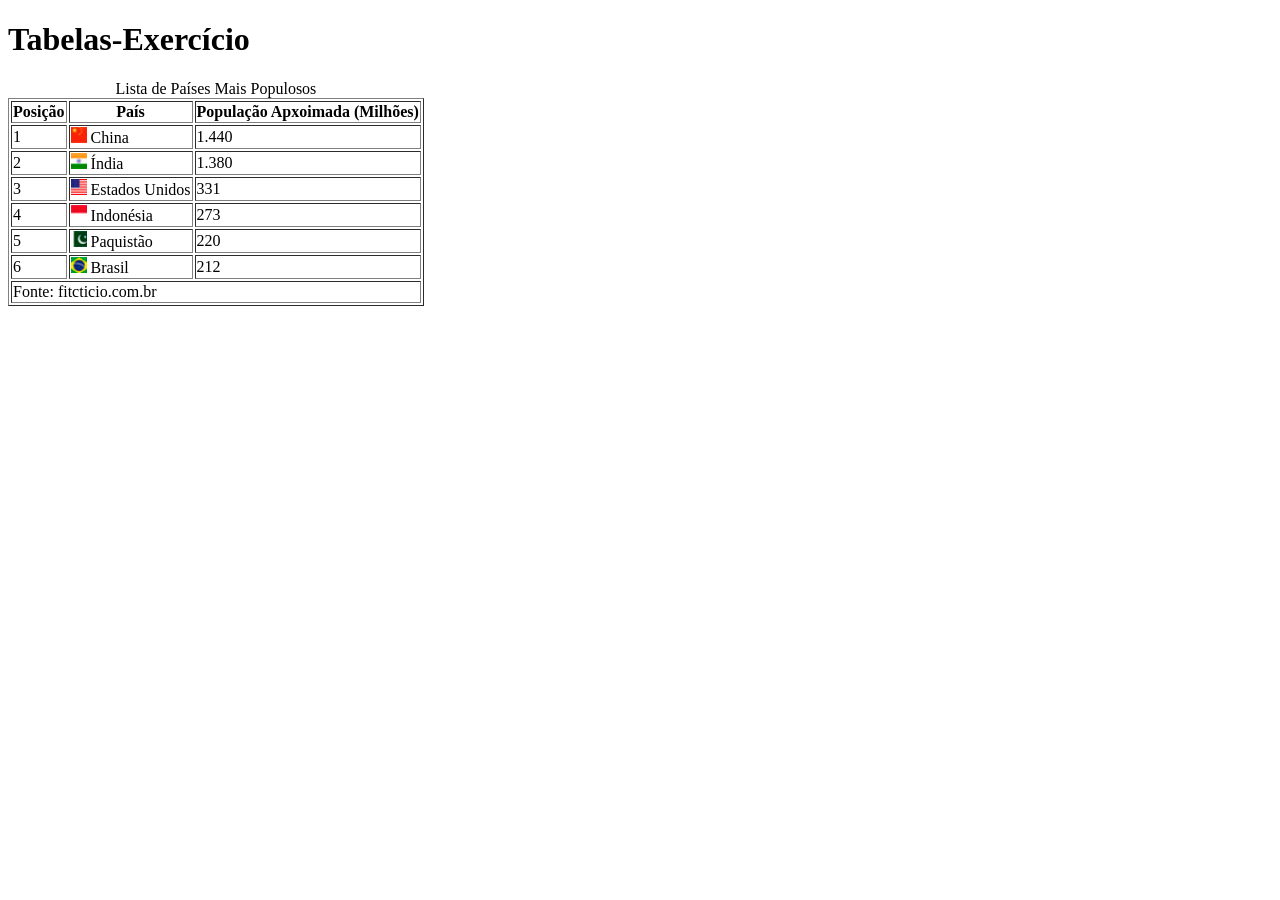
<file: Tabelas/index.html>
<!DOCTYPE html>
<html lang="pt-br">
    <head>
        <meta charset="UTF-8">
        <meta name="viewport" content="width=device-width, initial-scale=1.0">
        <title>Tabelas</title>
    </head>
    <body>
        <h1>Tabelas-Exercício</h1>

        <table border="1">
            <caption>Lista de Países Mais Populosos</caption>
            <thead>
                <tr>
                    <th>Posição</th>
                    <th>País</th>
                    <th>População Apxoimada (Milhões)</th>
                </tr>
            </thead>
            <tbody>
                <tr>
                    <td>1</td>
                    <td>
                        <img src="imgs/b1.jpg"
                             alt="Icone China"
                             width="16"
                        >                  
                        China</td>
                    <td>1.440</td>
                </tr>
                <tr>
                    <td>2</td>
                    <td>
                        <img src="imgs/b2.jpg"
                             alt="Icone China"
                             width="16"
                        >    
                        Índia</td>
                    <td>1.380</td>
                </tr>
                <tr>
                    <td>3</td>
                    <td>
                        <img src="imgs/b3.jpg"
                             alt="Icone China"
                             width="16"
                        >    
                        Estados Unidos</td>
                    <td>331</td>
                </tr>
                <tr>
                    <td>4</td>
                    <td>
                        <img src="imgs/b4.jpg"
                             alt="Icone China"
                             width="16"
                        >    
                        Indonésia</td>
                    <td>273</td>
                </tr>
                <tr>
                    <td>5</td>
                    <td>
                        <img src="imgs/b5.jpg"
                             alt="Icone China"
                             width="16"
                        >    
                        Paquistão</td>
                    <td>220</td>
                </tr>
                <tr>
                    <td>6</td>
                    <td>
                        <img src="imgs/b6.jpg"
                             alt="Icone China"
                             width="16"
                        >    
                        Brasil</td>
                    <td>212</td>
                </tr>
            </tbody>
            <tfoot>
                <tr>
                    <td colspan="3">Fonte: fitcticio.com.br</td>
                </tr>
            </tfoot>
        </table>   
    </body>
</html>
</file>
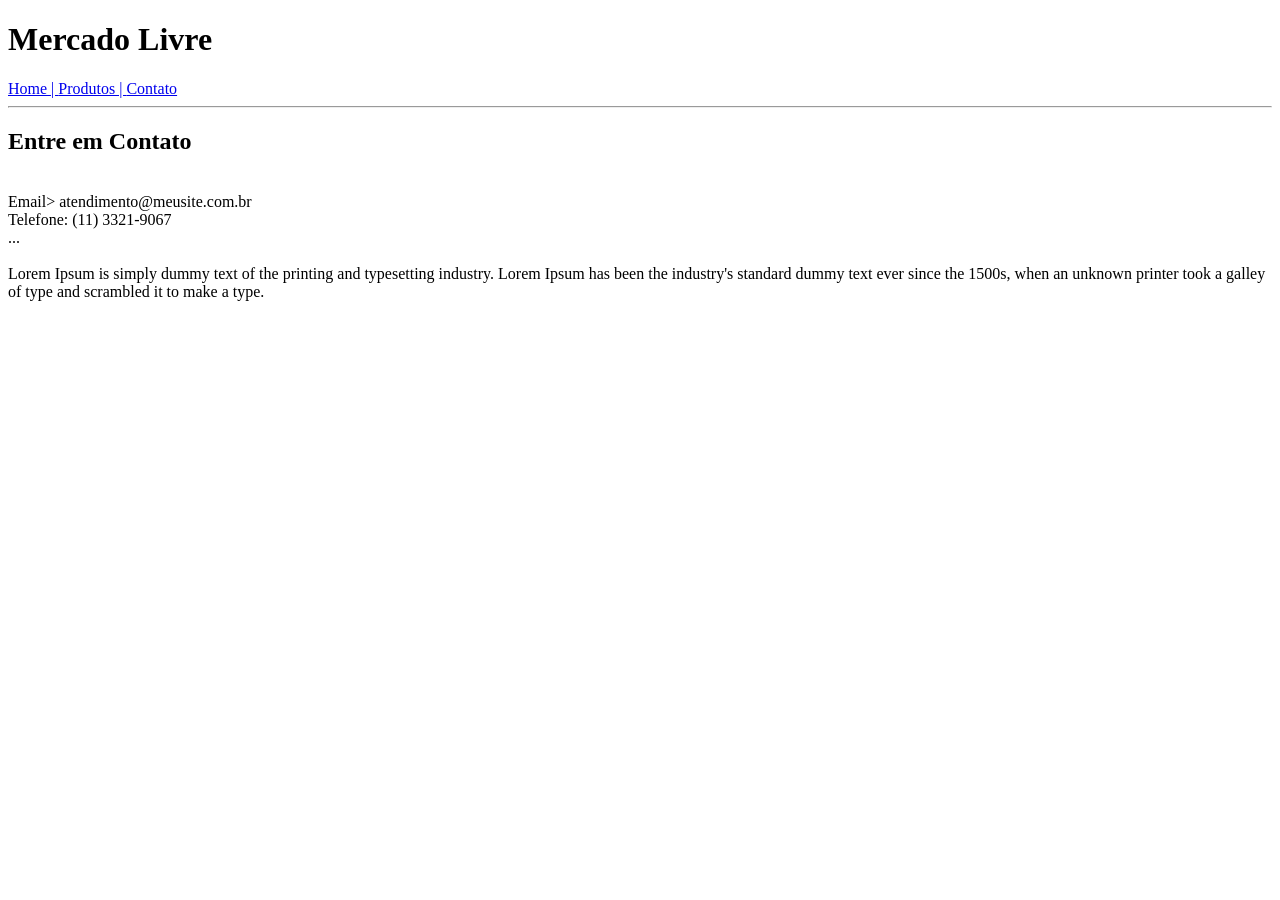
<file: Exércicio Mercado Livre/contato.html>
<!DOCTYPE html>
    <html lang="pt-br">
    <head>
        <meta charset="UTF-8">
        <meta name="viewport" content="width=device-width, initial-scale=1.0">
        <title>Contato</title>
    </head>
    <body>
        
        <h1><b>Mercado Livre</b></h1>

        <a href="/index.html">Home | </a>
        <a href="/produtos.html">Produtos | </a>
        <a href="/contato.html">Contato</a>
        <hr>

        <h2><b>Entre em Contato</b></h2>
        <br>

        <p1>Email> atendimento@meusite.com.br <br>
            Telefone: (11) 3321-9067 <br>
            ... <br>
        </p1>
        <br>

        <p1>Lorem Ipsum is simply dummy text of the printing and typesetting industry.
            Lorem Ipsum has been the industry's standard dummy text ever since the 1500s, 
            when an unknown printer took a galley of type and scrambled it to make a type.</p1>

    </body>
</html>
</file>
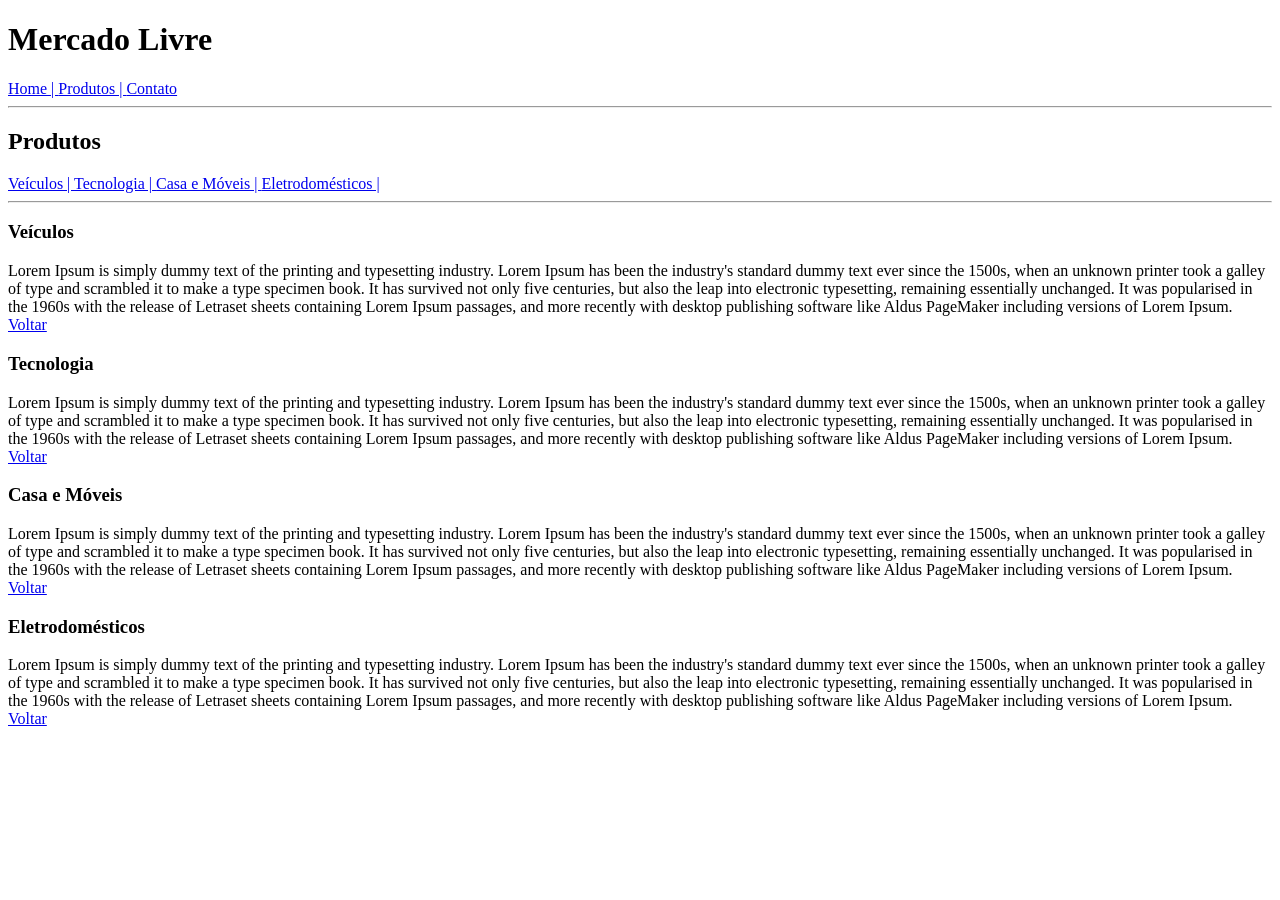
<file: Exércicio Mercado Livre/produtos.html>
<!DOCTYPE html>
<html lang="pt-br">
    <head>
        <meta charset="UTF-8">
        <meta name="viewport" content="width=device-width, initial-scale=1.0">
        <title>Produtos</title>
    </head>
    <body> 
        
        <h1><b>Mercado Livre</b></h1>

        <a href="/index.html">Home | </a>
        <a href="/produtos.html">Produtos | </a>
        <a href="/contato.html">Contato</a>
        <hr>

        <h2><b>Produtos</b></h2>

        <a href="#veic">Veículos | </a>
        <a href="#tec">Tecnologia | </a>
        <a href="#house">Casa e Móveis | </a>
        <a href="#elet">Eletrodomésticos | </a>
        <hr>

        <h3 id="veic">Veículos</h3>

        <p1>
            Lorem Ipsum is simply dummy text of the printing and typesetting industry. 
            Lorem Ipsum has been the industry's standard dummy text ever since the 1500s, 
            when an unknown printer took a galley of type and scrambled it to make a type 
            specimen book. It has survived not only five centuries, but also the leap into 
            electronic typesetting, remaining essentially unchanged. It was popularised in 
            the 1960s with the release of Letraset sheets containing Lorem Ipsum passages, 
            and more recently with desktop publishing software like Aldus PageMaker including 
            versions of Lorem Ipsum.
        </p1>
        <br>

        <a href="/produtos.html">Voltar</a>
        <br>

        <h3 id="tec">Tecnologia</h3>

        <p1>
            Lorem Ipsum is simply dummy text of the printing and typesetting industry. 
            Lorem Ipsum has been the industry's standard dummy text ever since the 1500s, 
            when an unknown printer took a galley of type and scrambled it to make a type 
            specimen book. It has survived not only five centuries, but also the leap into 
            electronic typesetting, remaining essentially unchanged. It was popularised in 
            the 1960s with the release of Letraset sheets containing Lorem Ipsum passages, 
            and more recently with desktop publishing software like Aldus PageMaker including 
            versions of Lorem Ipsum.
        </p1>
        <br>

        <a href="/produtos.html">Voltar</a>
        <br>

        <h3 id="house">Casa e Móveis</h3>

        <p1>
            Lorem Ipsum is simply dummy text of the printing and typesetting industry. 
            Lorem Ipsum has been the industry's standard dummy text ever since the 1500s, 
            when an unknown printer took a galley of type and scrambled it to make a type 
            specimen book. It has survived not only five centuries, but also the leap into 
            electronic typesetting, remaining essentially unchanged. It was popularised in 
            the 1960s with the release of Letraset sheets containing Lorem Ipsum passages, 
            and more recently with desktop publishing software like Aldus PageMaker including 
            versions of Lorem Ipsum.
        </p1>
        <br>

        <a href="/produtos.html">Voltar</a>
        <br>

        <h3 id="elet">Eletrodomésticos </h3>

        <p1>
            Lorem Ipsum is simply dummy text of the printing and typesetting industry. 
            Lorem Ipsum has been the industry's standard dummy text ever since the 1500s, 
            when an unknown printer took a galley of type and scrambled it to make a type 
            specimen book. It has survived not only five centuries, but also the leap into 
            electronic typesetting, remaining essentially unchanged. It was popularised in 
            the 1960s with the release of Letraset sheets containing Lorem Ipsum passages, 
            and more recently with desktop publishing software like Aldus PageMaker including 
            versions of Lorem Ipsum.
        </p1>
        <br>

        <a href="/produtos.html">Voltar</a>
        <br>
    </body>
</html>
</file>
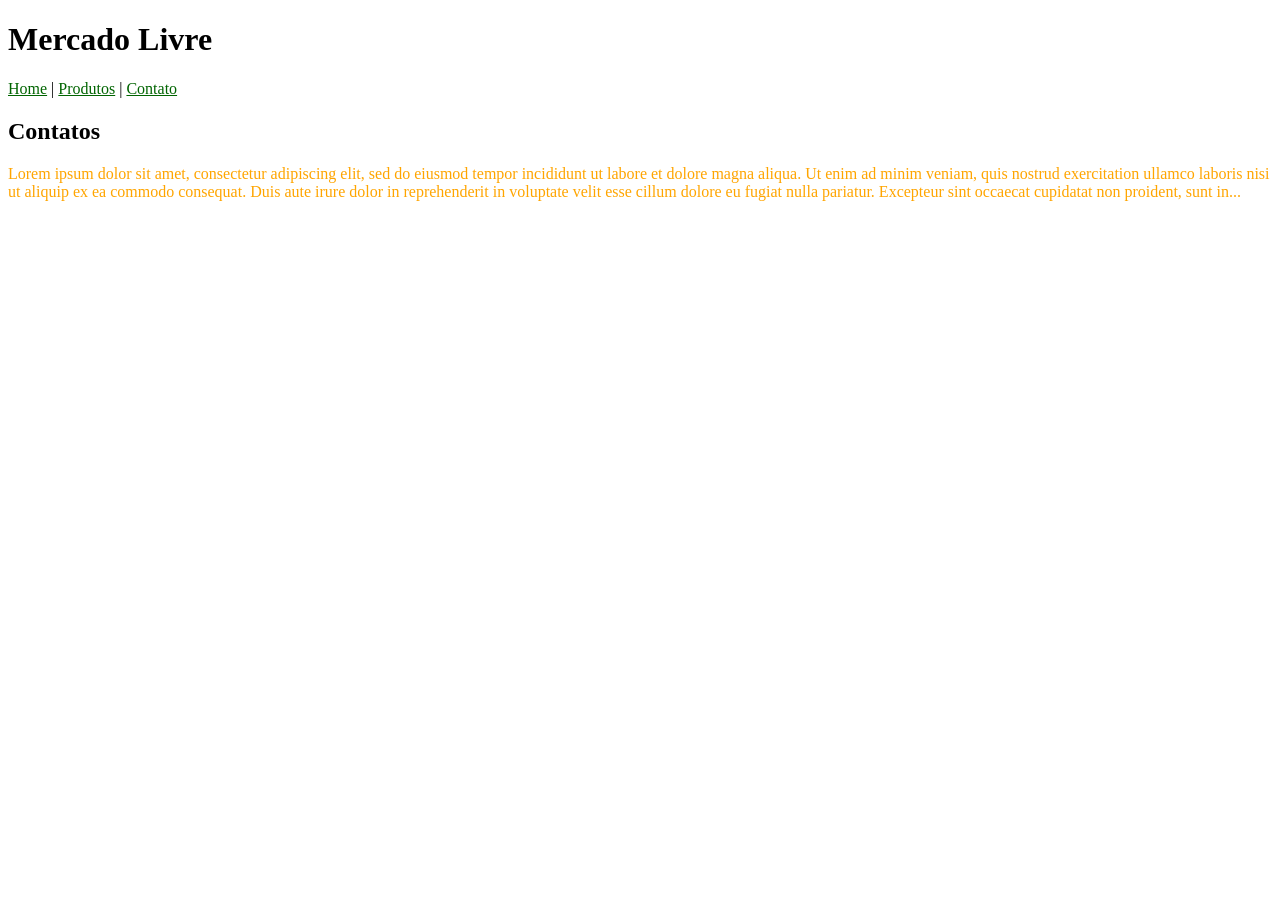
<file: Folhas de Estilo/contato.html>
<!DOCTYPE html>
<html lang="en">
<head>
    <meta charset="UTF-8">
    <meta name="viewport" content="width=device-width, initial-scale=1.0">
    <title>Contato</title>

    <link rel="stylesheet" href="Css/estilo.css">
</head>
<body>
    <h1>Mercado Livre</h1>
    
    <a href="introducaoCSS.html">Home</a> |
    <a href="produtos.html">Produtos</a> |
    <a href="contato.html">Contato</a>

    <h2>Contatos</h2>
    <p>
        Lorem ipsum dolor sit amet, consectetur adipiscing elit, sed do eiusmod
        tempor incididunt ut labore et dolore magna aliqua. Ut enim ad minim veniam, 
        quis nostrud exercitation ullamco laboris nisi ut aliquip ex ea commodo consequat.
        Duis aute irure dolor in reprehenderit in voluptate velit esse cillum dolore eu 
        fugiat nulla pariatur. Excepteur sint occaecat cupidatat non proident, sunt in...
    </p>
</body>
</html>
</file>
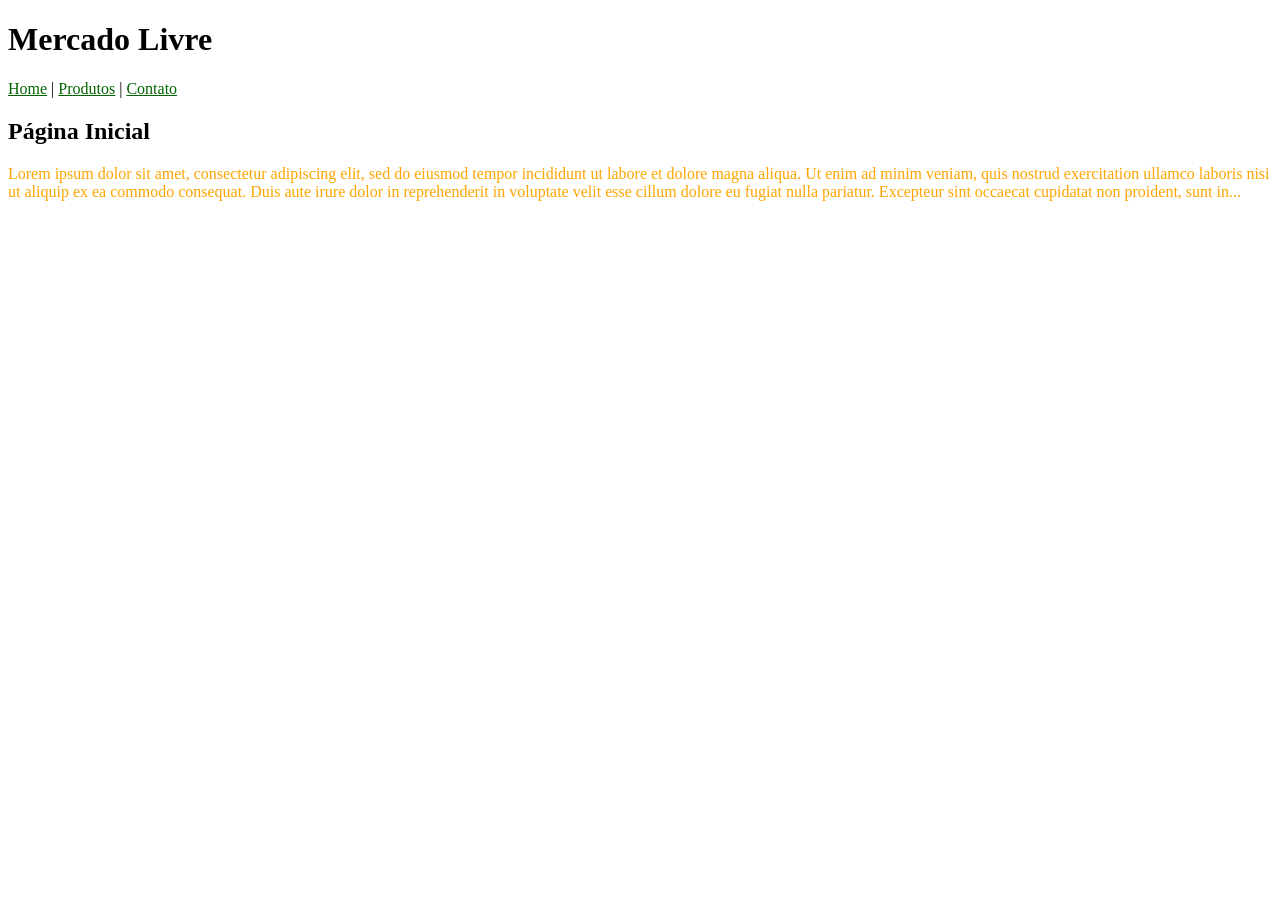
<file: Folhas de Estilo/introducaoCSS.html>
<!DOCTYPE html>
<html lang="en">
<head>
    <meta charset="UTF-8">
    <meta name="viewport" content="width=device-width, initial-scale=1.0">
    <title>Página Principal</title>
    
    <!--
        Inline CSS > CSS na Linha
        Internal CSS > Css Interna
        External CSS > Css Externa
    -->

    <!--<style> /*Exemplo de Css Interna */
        h2{
            color: blue;
        }
    </style>
    -->
    
    <link rel="stylesheet" href="Css/estilo.css"> <!-- Exemplo de CSS Externa-->
</head>
<body>
    <h1>Mercado Livre</h1>
    
    <a href="introducaoCSS.html">Home</a> |
    <a href="produtos.html">Produtos</a> |
    <a href="contato.html">Contato</a>

    <h2>Página Inicial</h2>
    <p>
        Lorem ipsum dolor sit amet, consectetur adipiscing elit, sed do eiusmod
        tempor incididunt ut labore et dolore magna aliqua. Ut enim ad minim veniam, 
        quis nostrud exercitation ullamco laboris nisi ut aliquip ex ea commodo consequat.
        Duis aute irure dolor in reprehenderit in voluptate velit esse cillum dolore eu 
        fugiat nulla pariatur. Excepteur sint occaecat cupidatat non proident, sunt in...
    </p>
</body>
</html>
</file>
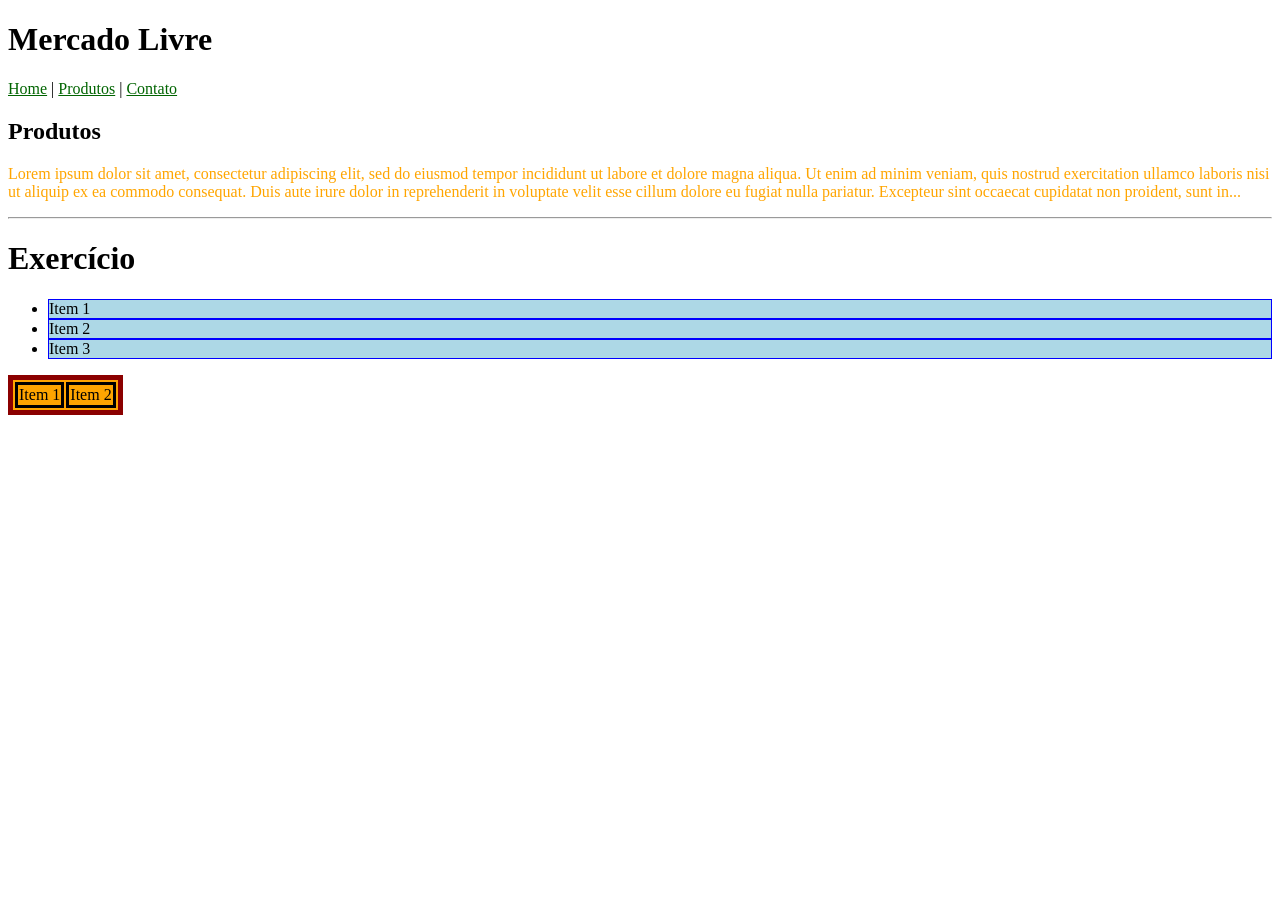
<file: Folhas de Estilo/produtos.html>
<!DOCTYPE html>
<html lang="en">
<head>
    <meta charset="UTF-8">
    <meta name="viewport" content="width=device-width, initial-scale=1.0">
    <title>Produtos</title>

    <link rel="stylesheet" href="Css/estilo.css">
</head>
<body>
    <h1>Mercado Livre</h1>
    
    <a href="introducaoCSS.html">Home</a> |
    <a href="produtos.html">Produtos</a> |
    <a href="contato.html">Contato</a>

    <h2>Produtos</h2>
    <p>
        Lorem ipsum dolor sit amet, consectetur adipiscing elit, sed do eiusmod
        tempor incididunt ut labore et dolore magna aliqua. Ut enim ad minim veniam, 
        quis nostrud exercitation ullamco laboris nisi ut aliquip ex ea commodo consequat.
        Duis aute irure dolor in reprehenderit in voluptate velit esse cillum dolore eu 
        fugiat nulla pariatur. Excepteur sint occaecat cupidatat non proident, sunt in...
    </p>
    <hr>
    
    <h1>Exercício</h1>

    <ul>
        <li>Item 1</li>
        <li>Item 2</li>
        <li>Item 3</li>
    </ul>

    <table>
        <td>Item 1</td>
        <td>Item 2</td>
    </table>
</html>
</file>
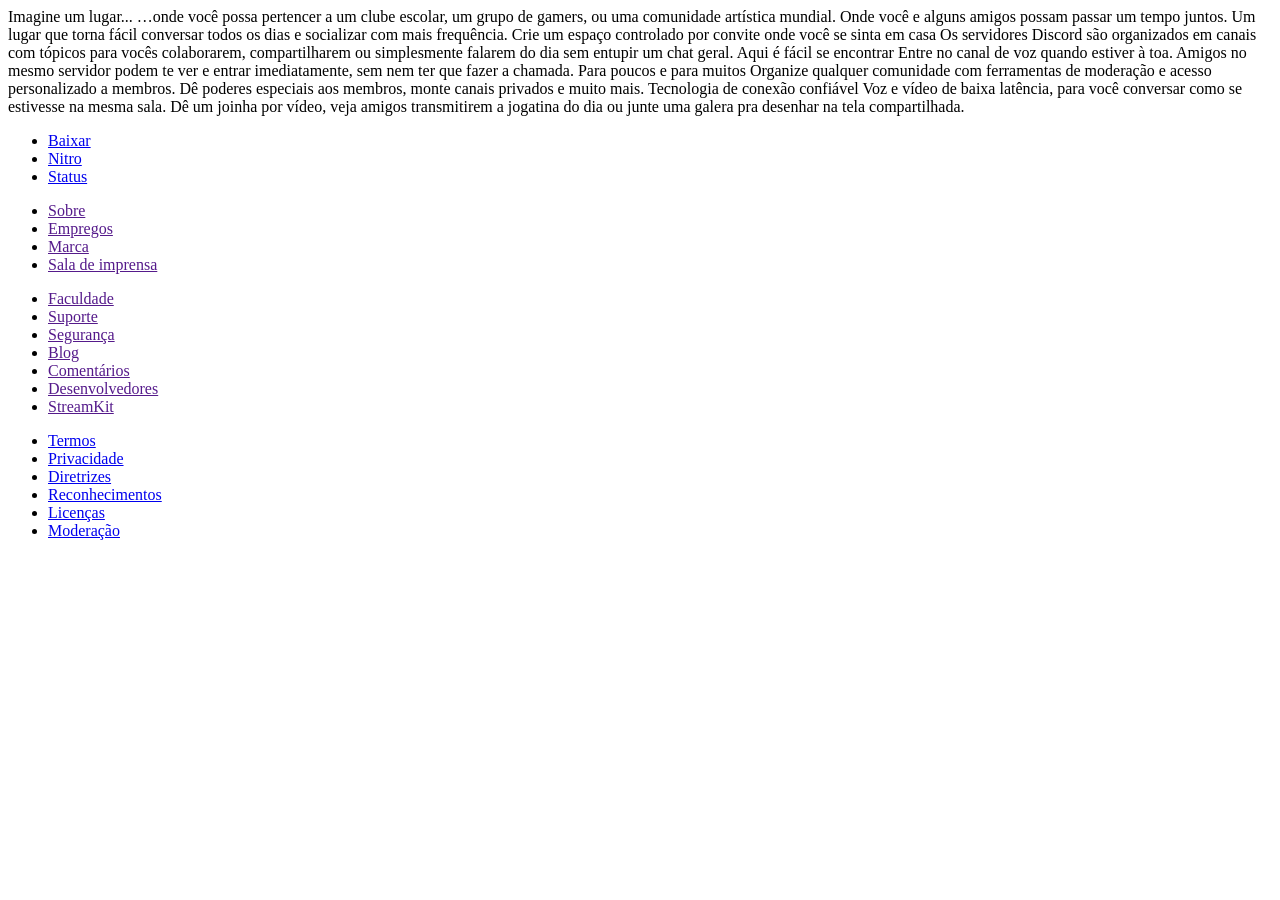
<file: Site Discord/textos.html>
<!DOCTYPE html>
<html lang="en">
<head>
    <meta charset="UTF-8">
    <title>Textos</title>
</head>
<body>
    
    <!--destaque-->
    Imagine um lugar...

    …onde você possa pertencer a um clube escolar, um grupo de gamers, 
    ou uma comunidade artística mundial. Onde você e alguns amigos 
    possam passar um tempo juntos. Um lugar que torna fácil conversar 
    todos os dias e socializar com mais frequência.

    <!--grupo estudo-->
    Crie um espaço controlado por convite onde você se sinta em casa

    Os servidores Discord são organizados em canais com tópicos 
    para vocês colaborarem, compartilharem ou simplesmente falarem 
    do dia sem entupir um chat geral.

    <!--canal de voz-->
    Aqui é fácil se encontrar

    Entre no canal de voz quando estiver à toa. Amigos no mesmo 
    servidor podem te ver e entrar imediatamente, sem nem ter 
    que fazer a chamada.

    <!--Membros-->
    Para poucos e para muitos

    Organize qualquer comunidade com ferramentas de 
    moderação e acesso personalizado a membros. Dê poderes 
    especiais aos membros, monte canais privados e muito mais.

    <!--Relaxando-->
    Tecnologia de conexão confiável

    Voz e vídeo de baixa latência, para você conversar como se 
    estivesse na mesma sala. Dê um joinha por vídeo, veja amigos 
    transmitirem a jogatina do dia ou junte uma galera pra desenhar 
    na tela compartilhada.

    <!--produtos-->
    <ul>
        <li><a href="#">Baixar</a></li>
        <li><a href="#">Nitro</a></li>
        <li><a href="#">Status</a></li>
    </ul>

    <!--empresa-->
    <ul>
        <li><a href="">Sobre</a></li>
        <li><a href="">Empregos</a></li>
        <li><a href="">Marca</a></li>
        <li><a href="">Sala de imprensa</a></li>
    </ul>

    <!--recursos-->
    <ul>
        <li><a href="">Faculdade</a></li>
        <li><a href="">Suporte</a></li>
        <li><a href="">Segurança</a></li>
        <li><a href="">Blog</a></li>
        <li><a href="">Comentários</a></li>
        <li><a href="">Desenvolvedores</a></li>
        <li><a href="">StreamKit</a></li>
    </ul>

    <!--políticas-->
    <ul>
        <li><a href="#">Termos</a></li>
        <li><a href="#">Privacidade</a></li>
        <li><a href="#">Diretrizes</a></li>
        <li><a href="#">Reconhecimentos</a></li>
        <li><a href="#">Licenças</a></li>
        <li><a href="#">Moderação</a></li>
      </ul>


</body>
</html>
</file>
<file: Folhas de Estilo/Css/estilo.css>
a {
    color: darkgreen;
}

p {
    color: orange;
}

li {
    background-color: lightblue;
    border: 1px solid blue;
}
table {
    background-color: orange;
    border: 5px solid darkred;
}
td {
    border: 3px solid black;
}
</file>
